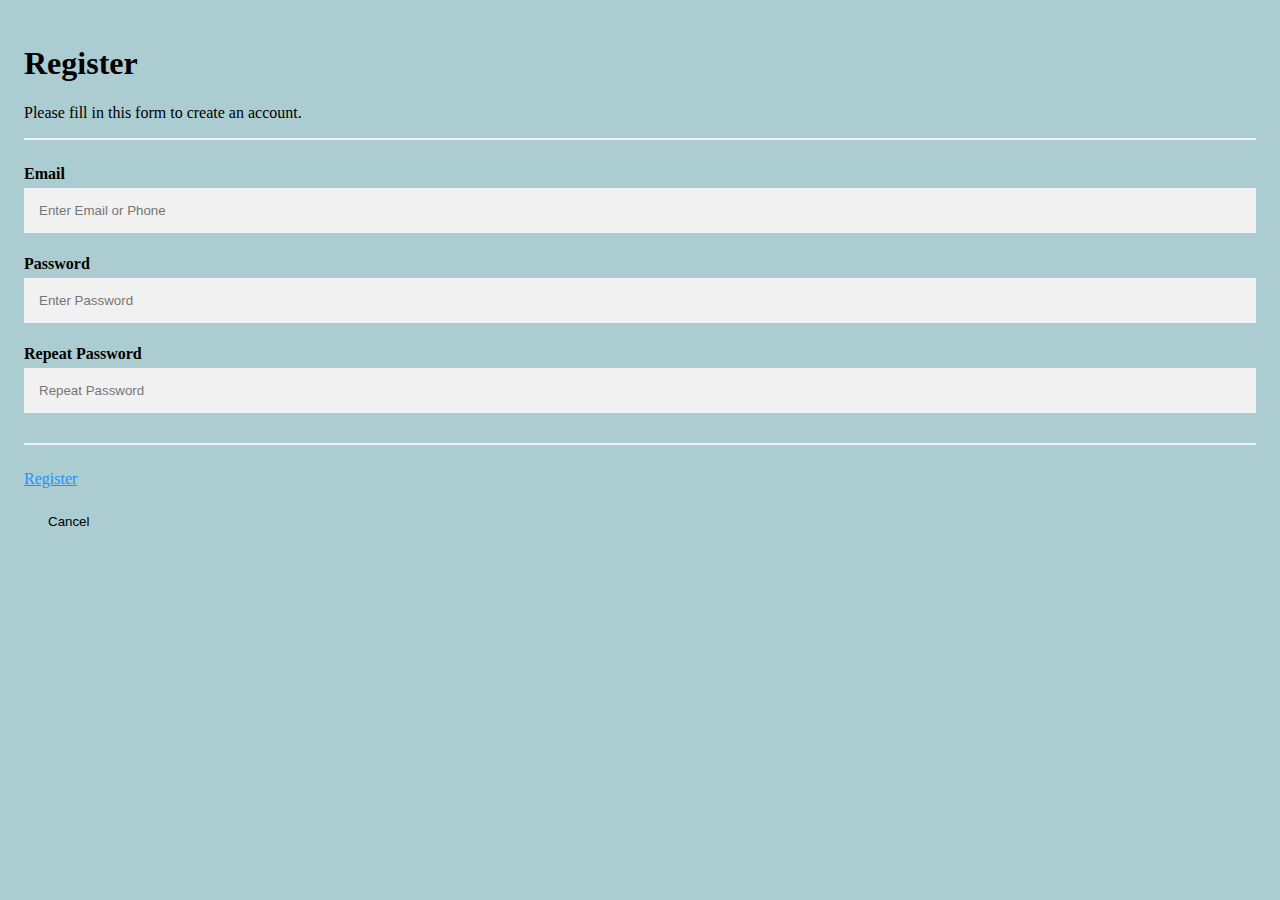
<file: index.html>
<!DOCTYPE html>
<html lang="en">

<head>
  <meta charset="UTF-8">
  <meta name="viewport" content="width=device-width, initial-scale=1.0">
  <link rel="stylesheet" href="style.css">
  <script defer src="index.js"></script>
  


<body>
    <form action="action_page.php" style="border: 1px soild #ccc">
        <div class="container">
          <h1>Register</h1>
          <p>Please fill in this form to create an account.</p>
          <hr>
      
          <label for="email"><b>Email</b></label>
          <input type="text" placeholder="Enter Email or Phone" name="email" id="email" required>
      
          <label for="psw"><b>Password</b></label>
          <input type="password" placeholder="Enter Password" name="psw" id="psw" required>
      
          <label for="psw-repeat"><b>Repeat Password</b></label>
          <input type="password" placeholder="Repeat Password" name="psw-repeat" id="psw-repeat" required>
          <hr>
          <div class ="clearfix">
            <a href="Registerform.html">Register</a>
            <br>

            <button type="submit" class="cancelbtn">Cancel</button>
          </div>
      
          
        </div>
      
        
      </form>
</body>
</head>
</html>
</file>
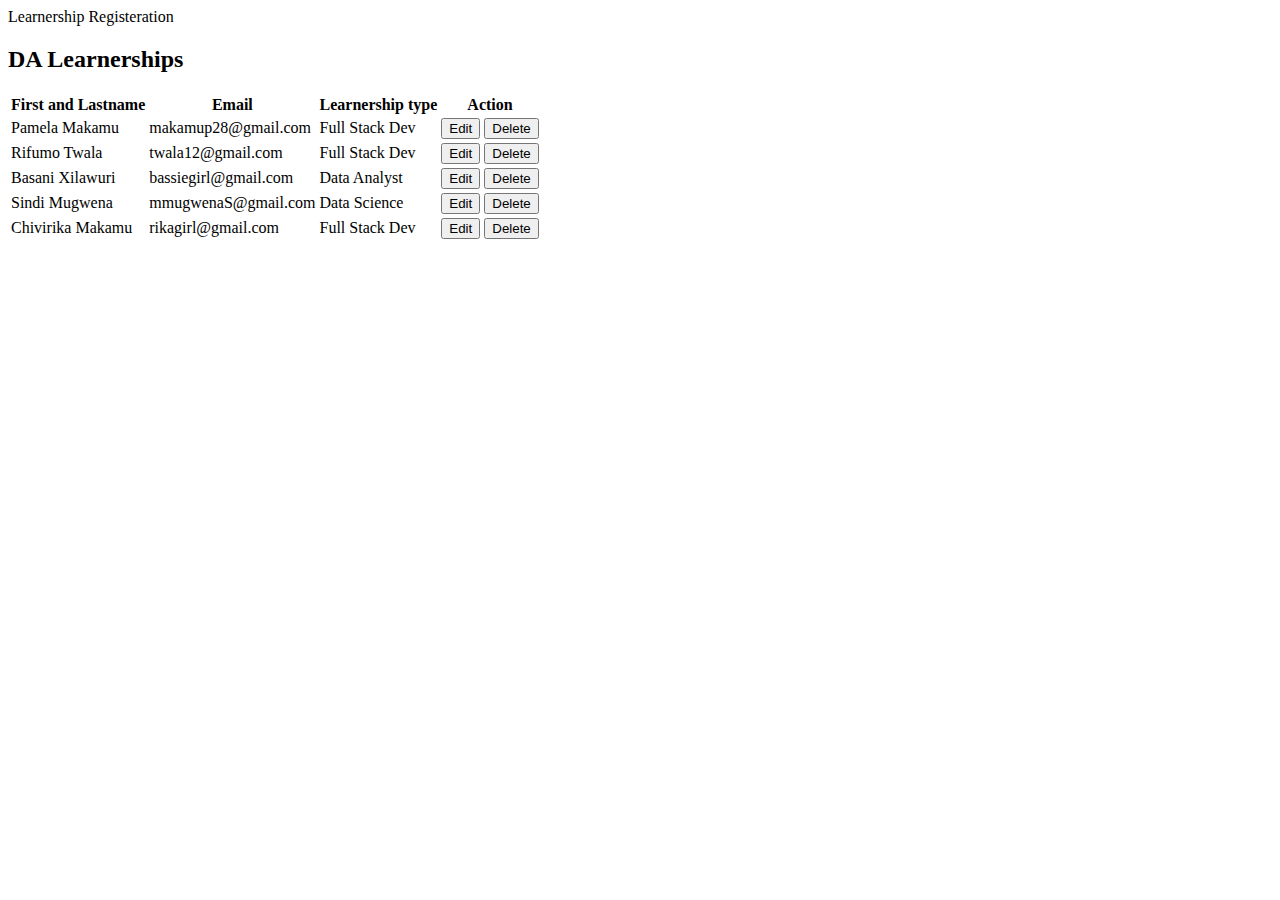
<file: Homepage.html>
<!DOCTYPE html>
<html>

<head>
    <tile> Learnership Registeration</tile>
    <link ref = "stylesheet" href = "style.css"> 
    <link rel="Home Page" href="index.html">

</head>
    <body>

        <script src ="index.js"></script>
        <h2> DA Learnerships</h2>
        <table>
            <thead>
                <tr>
                    <th>First and Lastname</th>
                    <th>Email</th>
                    <th>Learnership type</th>
                    <th>Action</th>
                </tr>
            </thead>
            <tbody id = "table-body">
                <tr> 
                    <td>Pamela Makamu</td>
                    <td>makamup28@gmail.com</td>
                    <td>Full Stack Dev</td>
                    <td>
                        <button class = "edit-btn" onclick="editRow(this)">Edit</button>
                        <button class = "delete-btn" onclick="deleteRow(this)">Delete</button>
                    </td>
                </tr>
                <tr> 
                    <td>Rifumo Twala</td>
                    <td>twala12@gmail.com</td>
                    <td>Full Stack Dev</td>
                    <td>
                        <button class = "edit-btn" onclick="editRow(this)">Edit</button>
                        <button class = "delete-btn" onclick="deleteRow(this)">Delete</button>
                    </td>
                </tr>
                <tr> 
                    <td>Basani Xilawuri</td>
                    <td>bassiegirl@gmail.com</td>
                    <td>Data Analyst</td>
                    <td>
                        <button class = "edit-btn" onclick="editRow(this)">Edit</button>
                        <button class = "delete-btn" onclick="deleteRow(this)">Delete</button>
                    </td>
                </tr>
                <tr> 
                    <td>Sindi Mugwena</td>
                    <td>mmugwenaS@gmail.com</td>
                    <td>Data Science</td>
                    <td>
                        <button class = "edit-btn" onclick="editRow(this)">Edit</button>
                        <button class = "delete-btn" onclick="deleteRow(this)">Delete</button>
                    </td>
                </tr>
                <tr> 
                    <td>Chivirika Makamu</td>
                    <td>rikagirl@gmail.com</td>
                    <td>Full Stack Dev</td>
                    <td>
                        <button class = "edit-btn" onclick="editRow(this)">Edit</button>
                        <button class = "delete-btn" onclick="deleteRow(this)">Delete</button>
                    </td>
                </tr>

            </tbody>
        </table>
       
    </body>

</head>
</html>
</file>
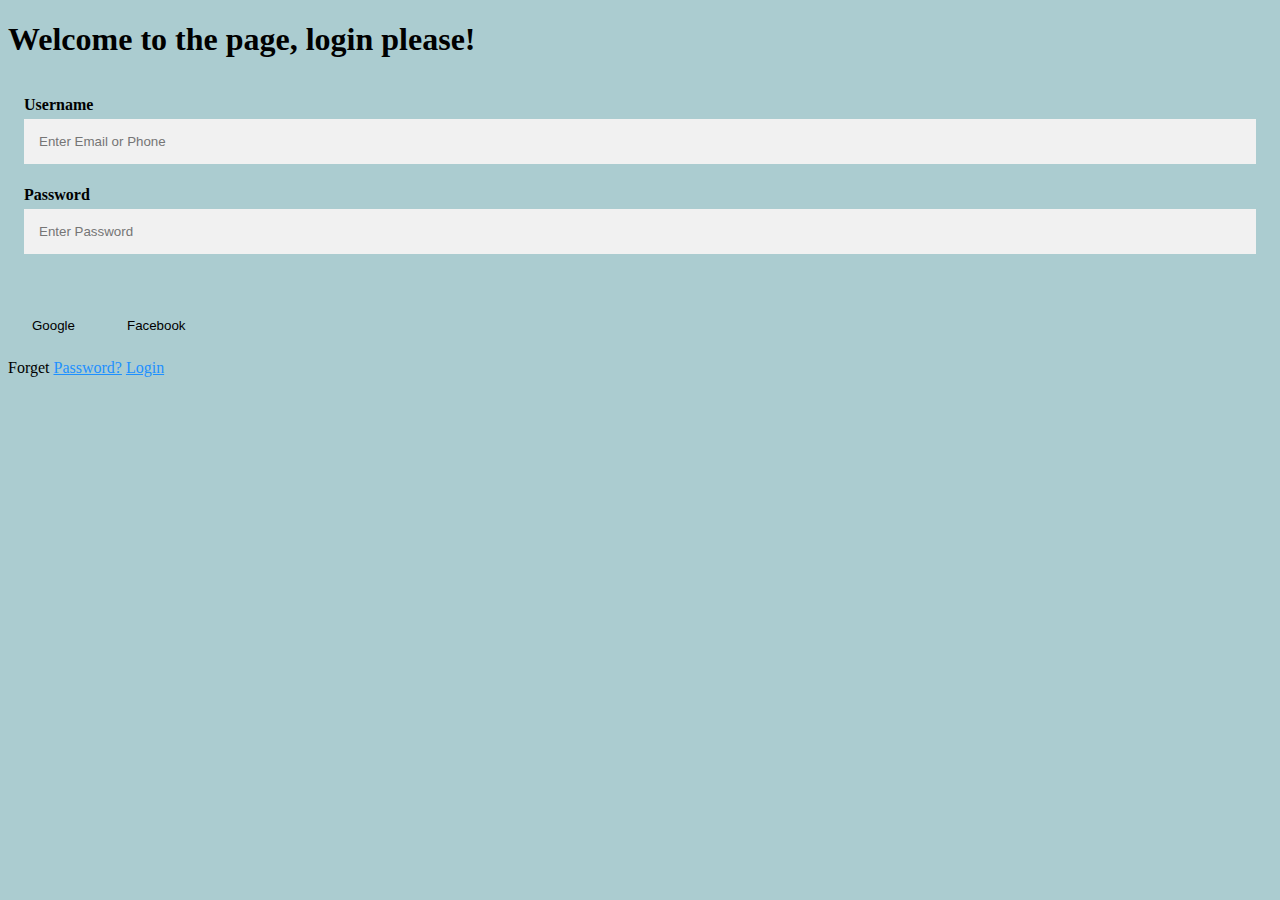
<file: Registerform.html>
<!DOCTYPE html>
<html lang="en">

<head>
  <meta charset="UTF-8">
  <meta name="viewport" content="width=device-width, initial-scale=1.0">
  <title>Welcome</title>
  <link rel="stylesheet" href="style.css">
  <link rel="Home Page" href="Homepage.html">

  <script defer src="index.js"></script>
  



<body>

    <fform action="action_page.php" method="post">
      <h1>Welcome to the page, login please!</h1>
      <div class="container">
        
        <label for="email"><b>Username</b></label>
        <input type="text" placeholder="Enter Email or Phone" name="email" id="email" required>
    
        <label for="psw"><b>Password</b></label>
        <input type="password" placeholder="Enter Password" name="psw" id="psw" required>
        </div>
        <div class = "login-button">
          <button type ="button" class="Google"><i class="fa fa-google" aria-hidden="true"></i> Google</button>
          <button type ="button" class="Facebook"><i class="fa fa-facebook" aria-hidden="true"></i> Facebook </button>

        
        </div>
      
       <span class="psw">
        Forget <a href="#">Password?</a>
       </span>

       <a href="index.html">Login</a>
    </form>
  
  
</body>

</html>
</file>
<file: style.css>
* {box-sizing: border-box}

body{
    background-color: rgb(171, 204, 208);
}
/* Add padding to containers */
.container {
  padding: 16px;
}

/* Full-width input fields */
input[type=text], input[type=password] {
  width: 100%;
  padding: 15px;
  margin: 5px 0 22px 0;
  display: inline-block;
  border: none;
  background: #f1f1f1;
}

input[type=text]:focus, input[type=password]:focus {
  background-color: #ddd;
  outline: none;
}

/* Overwrite default styles of hr */
hr {
  border: 1px solid #f1f1f1;
  margin-bottom: 25px;
}

/* Set a style for the submit/register button */
.registerbtn {
  background-color: white;
  color: black;
  padding: 16px 20px;
  margin: 8px 0;
  border: none;
  cursor: pointer;
  width: 100%;
  opacity: 0.9;
}

.registerbtn:hover {
  opacity:1;
}

/* Add a blue text color to links */
a {
  color: dodgerblue;
}

/* Set a grey background color and center the text of the "sign in" section */
.signin {
  background-color: #f1f1f1;
  text-align: center;
}

button{
    background-color: rgb(171, 204, 208);
    color: black;
    padding: 18px 24px;
    margin: 8px 0;
    border: none;
    cursor: pointer;
}
table{
    border-collapse:collapse ;
    width: 100%;
    font-family: Verdana, Geneva, Tahoma, sans-serif;
}

th,td{
    text-align: left;
    padding: 3px;
    border: 3px solid #ddd;
}

th{
    background-color: #bdb7bd;
    color: #141515;

}

tr:hover{
    background-color: #f5f5f5;

}

.edit-btn, .delete-btn{
    background-color: #4caf50;
    border: none;
    color: white;
    padding: 8px 16px;
    text-align: center;
    text-decoration: none;
    display: inline-block;
    font-size: 16px;
    cursor: pointer;
    width: 30px;
}

.delete-btn{
    background-color: red;
    margin: 0 auto;

}
.edit-btn:hover, .delete-btn:hover{
    background-color: #3e8e41;
    margin: 0 auto;

}

.edit-btn:active, .delete-btn:active {
    background-color: #3e8e41;
    transform: translateY(1px);

}
</file>
